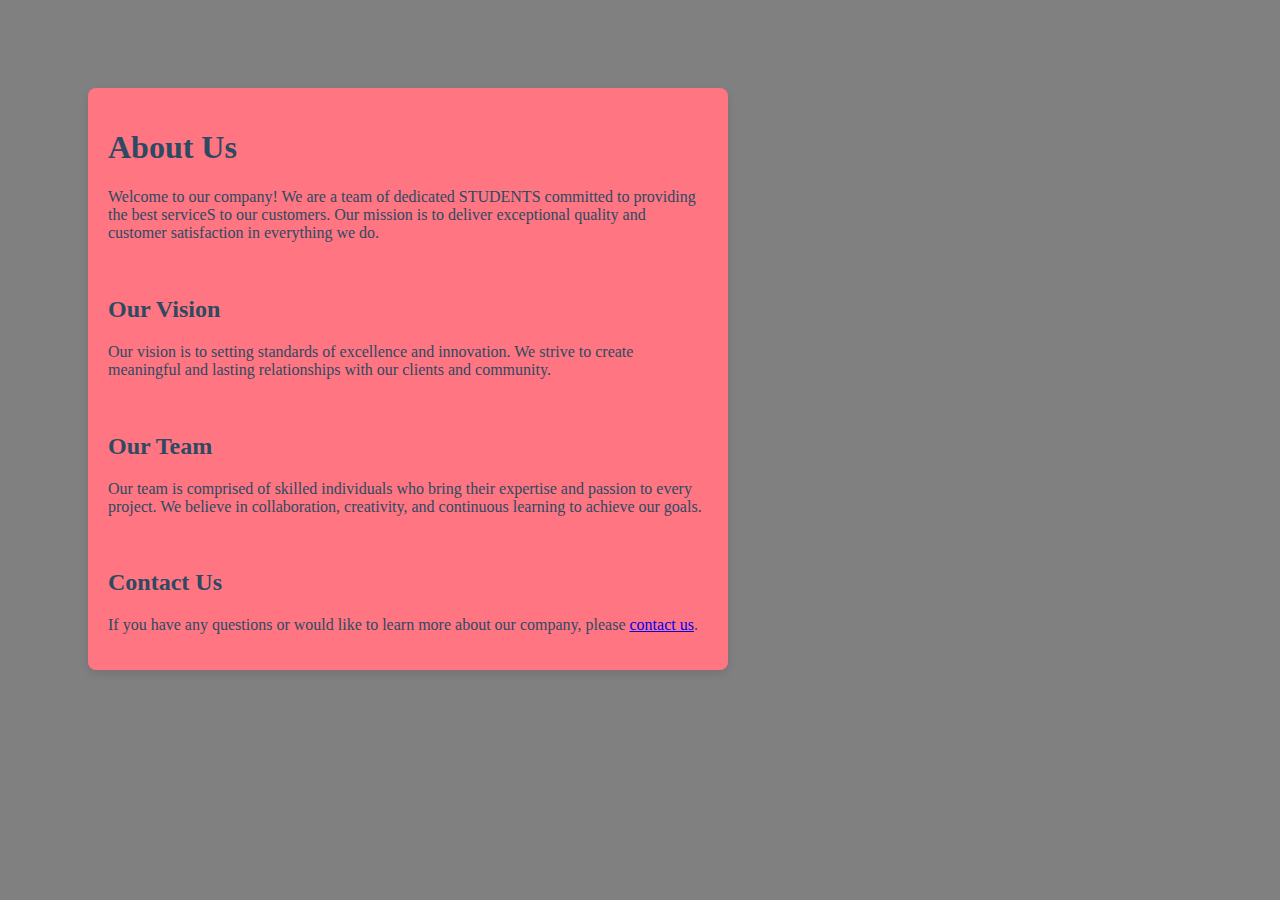
<file: aboutus.html>
<!DOCTYPE html>
<html lang="en">
<head>
    <meta charset="UTF-8">
    <meta name="viewport" content="width=device-width, initial-scale=1.0">
    <title>About us</title>
</head>

<style>

    .body{
        background-color: grey;
    }

    .about-us-container {
    float: left;
    margin: 80px;
    background-color: #FF7582;
    padding: 20px;
    border-radius: 8px;
    box-shadow: 0 4px 8px rgba(0, 0, 0, 0.1);
    max-width: 600px;
    width: 100%;
    color: #2c4a61; /* Text color */
}

h1.about-us-container {
    text-align: center;
    color: #2c4a61;
}

h2.about-us-container {
    color: #2c4a61;
}

p.about-us-container {
    margin-bottom: 20px;
}

a.about-us-container {
    color: #2c4a61;
    text-decoration: underline;
}
</style>

<body class="body">
    <div class="about-us-container">
        <h1>About Us</h1>
        <p>Welcome to our company! We are a team of dedicated STUDENTS committed to providing the best serviceS to our
            customers. Our mission is to deliver exceptional quality and customer satisfaction in everything we do.</p>
        <BR>

        <h2>Our Vision</h2>
        <p>Our vision is to setting standards of excellence and innovation. We strive to create meaningful and lasting
            relationships with our clients and community.</p><br>

        <h2>Our Team</h2>
        <p>Our team is comprised of skilled individuals who bring their expertise and passion to every project. We
            believe in collaboration, creativity, and continuous learning to achieve our goals.</p><br>

        <h2>Contact Us</h2>
        <p>If you have any questions or would like to learn more about our company, please <a
                href="contact.html">contact us</a>.</p>
    </div><br>
</body>
</html>
</file>
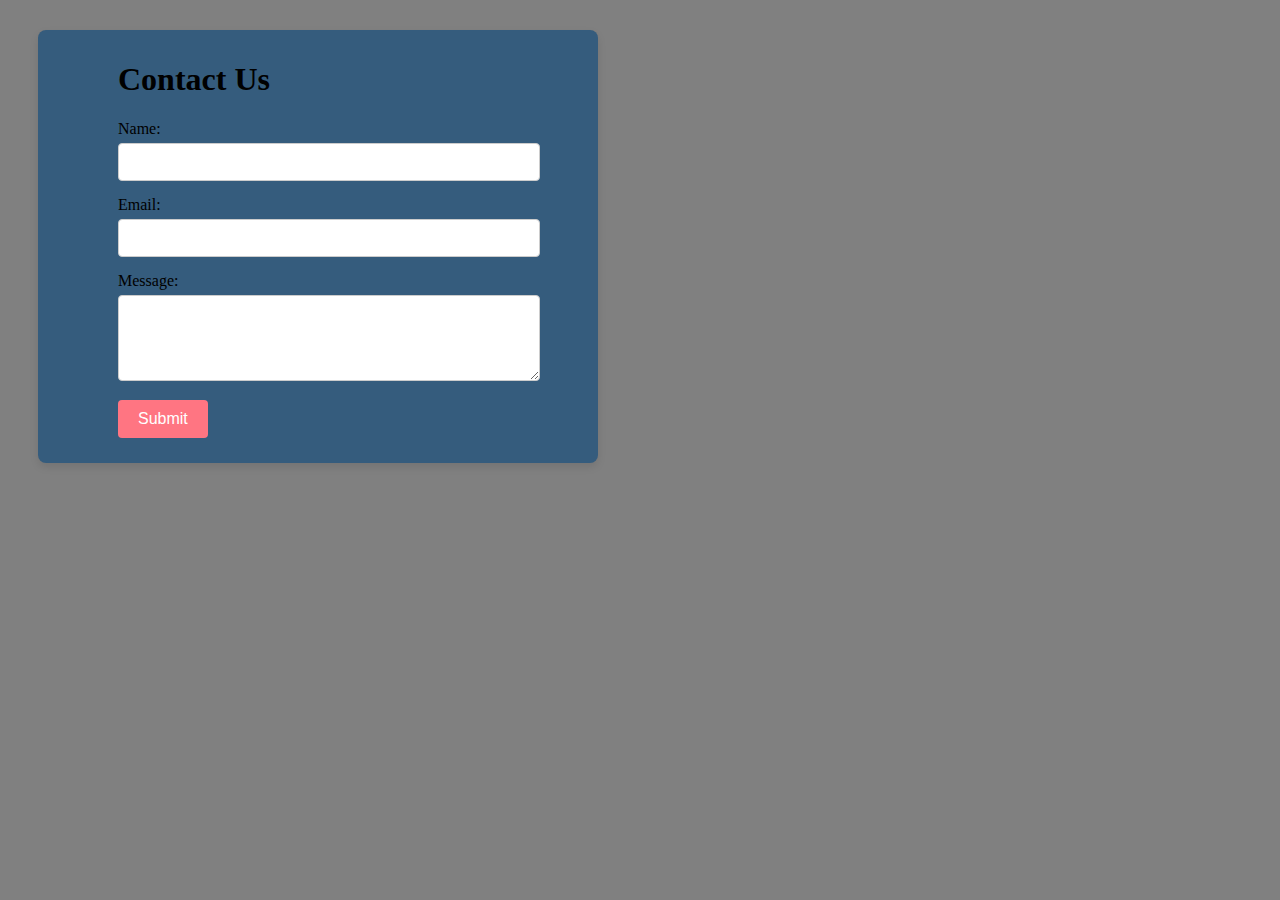
<file: contactus.html>
<!DOCTYPE html>
<html lang="en">
<head>
    <meta charset="UTF-8">
    <meta name="viewport" content="width=device-width, initial-scale=1.0">
    <title>Contact Form</title>
</head>

<style>

    .body {
        background-color: grey;
    }
    
.contact-form-container {
    margin: 30px;
    background-color: #355C7D;
    padding: 10px 80px;
    border-radius: 8px;
    box-shadow: 0 4px 8px rgba(0, 0, 0, 0.1);
    max-width: 400px;
    height: 100%;
    width: 100%;
}


.form-group {
    margin-bottom: 15px;
}

.form-group label {
    display: block;
    margin-bottom: 5px;
    color: black;
}

.form-group input,
.form-group textarea {
    width: 100%;
    padding: 10px;
    border: 1px solid #ccc;
    border-radius: 4px;
    font-size: 14px;
}

.form-group button {
    background-color: #FF7582;
    color: white;
    padding: 10px 20px;
    border: none;
    border-radius: 4px;
    cursor: pointer;
    font-size: 16px;
    text-align: center;
}

.form-group button:hover {
    background-color: #2c4a61; 
}

</style>

<body class="body">
    <div class="contact-form-container">
        <h1>Contact Us</h1>
        <form action="#" method="POST">
            <div class="form-group">
                <label for="name">Name:</label>
                <input type="text" id="name" name="name" required>
            </div>
            <div class="form-group">
                <label for="email">Email:</label>
                <input type="email" id="email" name="email" required>
            </div>
            <div class="form-group">
                <label for="message">Message:</label>
                <textarea id="message" name="message" rows="4" required></textarea>
            </div>
            <div class="form-group">
                <button type="submit">Submit</button>
            </div>
        </form>
    </div><br><br>
</body>
</html>
</file>
